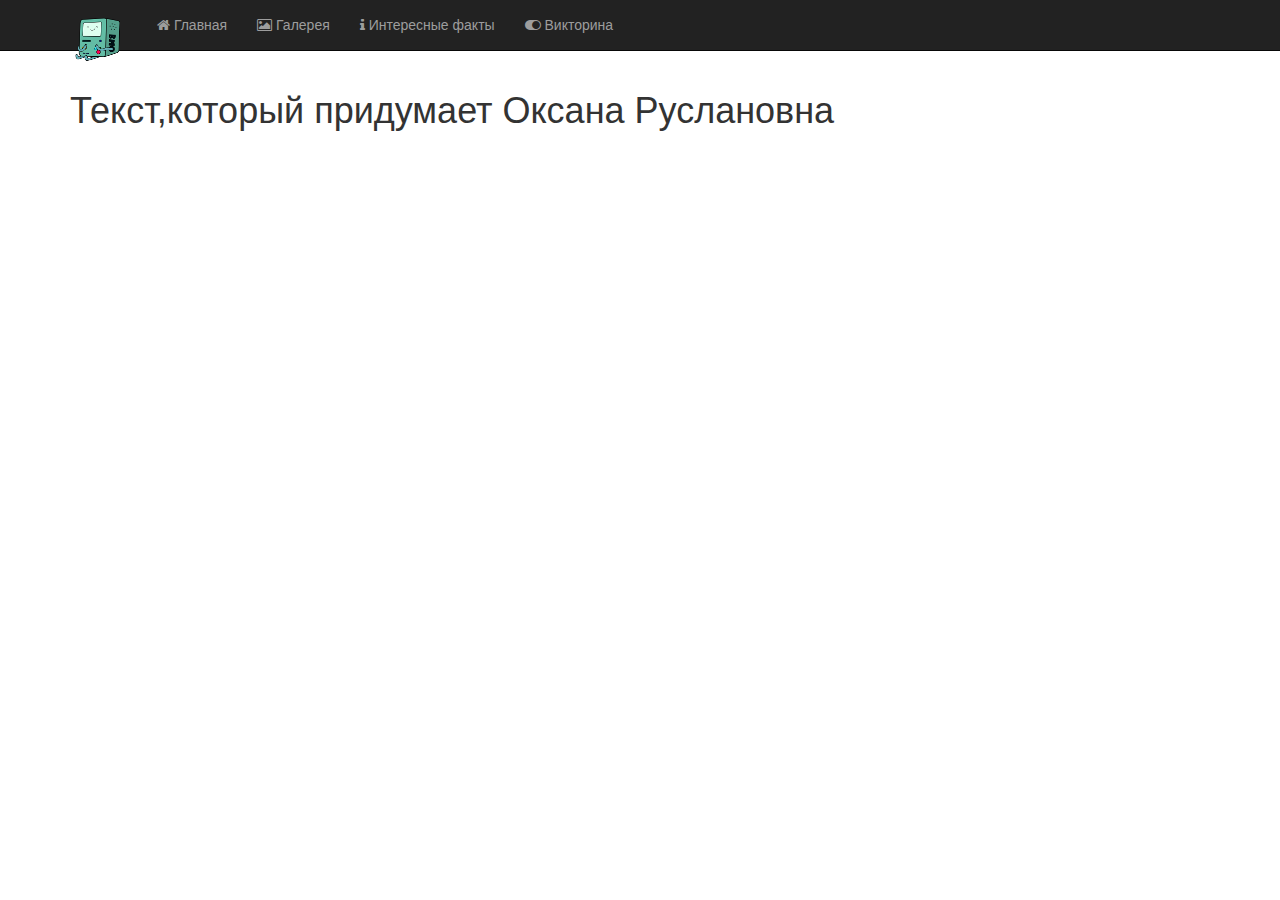
<file: new_project/index.html>
<!DOCTYPE html>
<html lang="ru">
  <head>
    <meta charset="utf-8">
    <meta http-equiv="X-UA-Compatible" content="IE=edge">
    <meta name="viewport" content="width=device-width, initial-scale=1">
    <title>Главная страница</title>

    <!-- Bootstrap -->
    <link href="css/bootstrap.css" rel="stylesheet">
    <link href="css/font-awesome.css" rel="stylesheet">

    <!-- HTML5 Shim and Respond.js IE8 support of HTML5 elements and media queries -->
    <!-- WARNING: Respond.js doesn't work if you view the page via file:// -->
    <!--[if lt IE 9]>
      <script src="https://oss.maxcdn.com/libs/html5shiv/3.7.0/html5shiv.js"></script>
      <script src="https://oss.maxcdn.com/libs/respond.js/1.4.2/respond.js"></script>
    <![endif]-->
  </head>
  <body>
    <div class="navbar navbar-inverse navbar-static-top">
      <div class="container">
        <div class="navbar-header">
          <button type="button" class="navbar-toggle" data-toggle="collapse" data-target="#navBar">
            <span class="sr-only">Открыть навигацию</span>
            <span class="icon-bar"></span>
            <span class="icon-bar"></span>
            <span class="icon-bar"></span>
          </button>
          <a class="navbar-brand" href="#"><img src="images/bmo.png"></a>
        </div>
        <div class="collapse navbar-collapse" id="navBar">
          <ul class="nav navbar-nav">
            <li><a href="index.html"><i class="fa fa-home" aria-hidden="true"></i> Главная</a></li>
            <li><a href="gallery.html"><i class="fa fa-picture-o" aria-hidden="true"></i> Галерея</a></li>
            <li><a href="that is interesting.html"><i class="fa fa-info" aria-hidden="true"></i> Интересные факты</a></li>
            <li><a href="#"><i class="fa fa-toggle-on" aria-hidden="true"></i> Викторина</a></li>
          </ul>
        </div>
      </div>
    </div>
    <div class="container">
      <h1>Текст,который придумает Оксана Руслановна</h1>
      <div class="row">

      </div>
    </div>
      
    <!-- jQuery (necessary for Bootstrap's JavaScript plugins) -->
    <script src="https://ajax.googleapis.com/ajax/libs/jquery/1.11.0/jquery.js"></script>
    <!-- Include all compiled plugins (below), or include individual files as needed -->
    <script src="js/bootstrap.js"></script>
  </body>
</html>
</file>
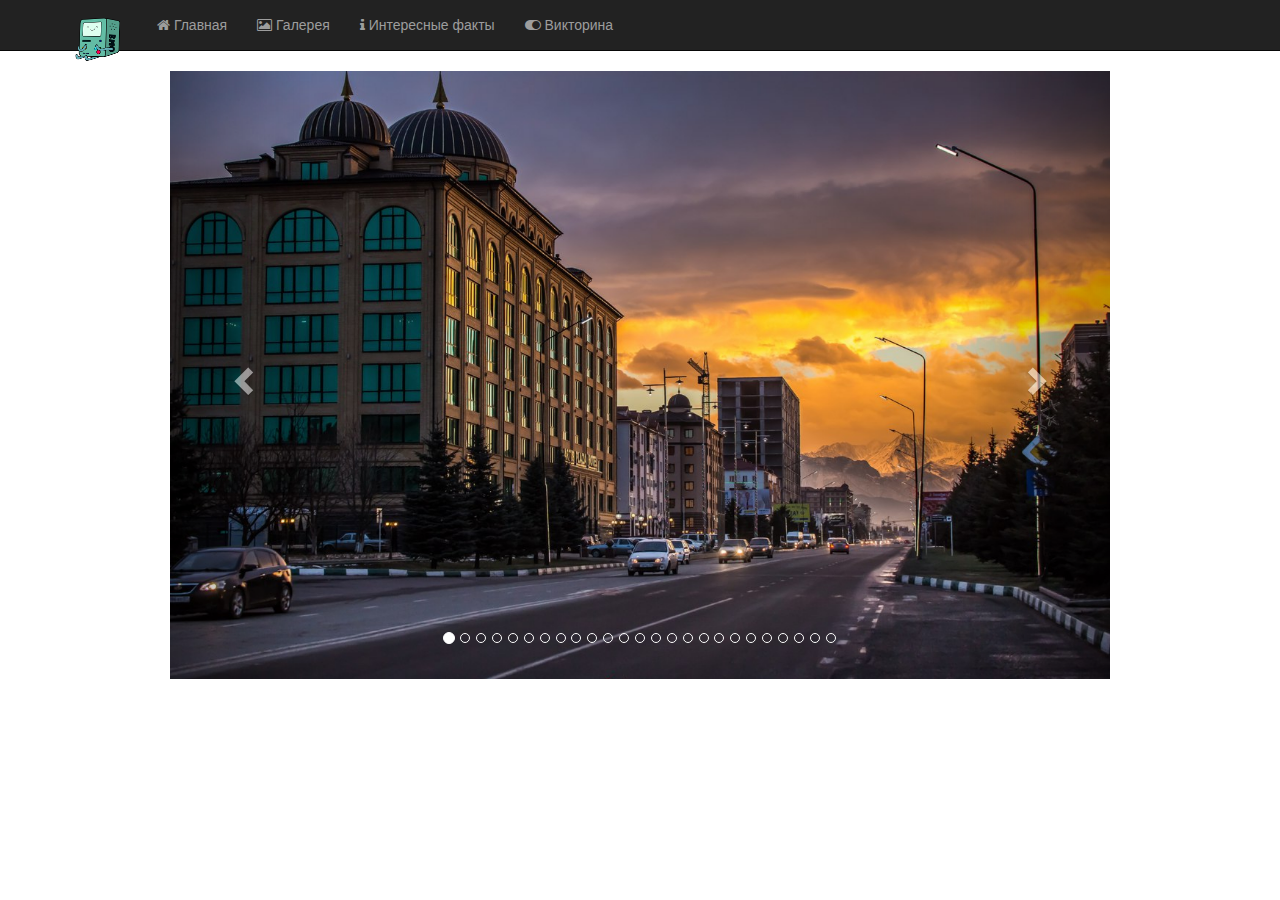
<file: new_project/gallery.html>
<!DOCTYPE html>
<html lang="ru">
  <head>
    <meta charset="utf-8">
    <meta http-equiv="X-UA-Compatible" content="IE=edge">
    <meta name="viewport" content="width=device-width, initial-scale=1">
    <title>Галерея</title>

    <!-- Bootstrap -->
    <link href="css/style.css" rel="stylesheet">
    <link href="css/bootstrap.css" rel="stylesheet">
    <link href="css/font-awesome.css" rel="stylesheet">

    <!-- HTML5 Shim and Respond.js IE8 support of HTML5 elements and media queries -->
    <!-- WARNING: Respond.js doesn't work if you view the page via file:// -->
    <!--[if lt IE 9]>
      <script src="https://oss.maxcdn.com/libs/html5shiv/3.7.0/html5shiv.js"></script>
      <script src="https://oss.maxcdn.com/libs/respond.js/1.4.2/respond.js"></script>
    <![endif]-->
  </head>
  <body>
 <div class="navbar navbar-inverse navbar-static-top">
  <div class="container">
    <div class="navbar-header">
      <button type="button" class="navbar-toggle" data-toggle="collapse" data-target="#navBar">
        <span class="sr-only">Открыть навигацию</span>
        <span class="icon-bar"></span>
        <span class="icon-bar"></span>
        <span class="icon-bar"></span>
      </button>
      <a class="navbar-brand" href="#"><img src="images/bmo.png"></a>
    </div>
    <div class="collapse navbar-collapse" id="navBar">
      <ul class="nav navbar-nav">
        <li><a href="index.html"><i class="fa fa-home" aria-hidden="true"></i> Главная</a></li>
        <li><a href="gallery.html"><i class="fa fa-picture-o" aria-hidden="true"></i> Галерея</a></li>
        <li><a href="that is interesting.html"><i class="fa fa-info" aria-hidden="true"></i> Интересные факты</a></li>
        <li><a href="#"><i class="fa fa-toggle-on" aria-hidden="true"></i> Викторина</a></li>
      </ul>
    </div>
  </div>
</div>

    <div id="carousel" class="carousel slide">
      <!-- индикаторы слайдов -->
      <ol class="carousel-indicators">
        <li class="active" data-target="#carousel" data-slide-to="0"></li>
        <li data-target="#carousel" data-slide-to="1"></li>
        <li data-target="#carousel" data-slide-to="2"></li>
        <li data-target="#carousel" data-slide-to="3"></li>
        <li data-target="#carousel" data-slide-to="4"></li>
        <li data-target="#carousel" data-slide-to="5"></li>
        <li data-target="#carousel" data-slide-to="6"></li>
        <li data-target="#carousel" data-slide-to="7"></li>
        <li data-target="#carousel" data-slide-to="8"></li>
        <li data-target="#carousel" data-slide-to="9"></li>
        <li data-target="#carousel" data-slide-to="10"></li>
        <li data-target="#carousel" data-slide-to="11"></li>
        <li data-target="#carousel" data-slide-to="12"></li>
        <li data-target="#carousel" data-slide-to="13"></li>
        <li data-target="#carousel" data-slide-to="14"></li>
        <li data-target="#carousel" data-slide-to="15"></li>
        <li data-target="#carousel" data-slide-to="16"></li>
        <li data-target="#carousel" data-slide-to="17"></li>
        <li data-target="#carousel" data-slide-to="18"></li>
        <li data-target="#carousel" data-slide-to="19"></li>
        <li data-target="#carousel" data-slide-to="20"></li>
        <li data-target="#carousel" data-slide-to="21"></li>
        <li data-target="#carousel" data-slide-to="22"></li>
        <li data-target="#carousel" data-slide-to="23"></li>
        <li data-target="#carousel" data-slide-to="24"></li>
      </ol>
      <!-- слайды -->
      <div class="carousel-inner" >
              <div class="item active">
                <img src="images/1.jpg">
                <div class="carousel-caption">

                </div>
              </div>
              <div class="item">
                <img src="images/2.jpg">
                <div class="carousel-caption">

                </div>
              </div>
              <div class="item">
                <img src="images/3.jpg">
                <div class="carousel-caption">

                </div>
              </div>
              <div class="item">
                <img src="images/4.jpg">
                <div class="carousel-caption">

                </div>
              </div>
              <div class="item">
                <img src="images/5.jpg">
                <div class="carousel-caption">

                </div>
              </div>
              <div class="item">
                <img src="images/6.jpg">
                <div class="carousel-caption">

                </div>
              </div>
              <div class="item">
                <img src="images/7.jpg">
                <div class="carousel-caption">

                </div>
              </div>
              <div class="item">
                <img src="images/8.jpg">
                <div class="carousel-caption">

                </div>
              </div>
              <div class="item">
                <img src="images/9.jpg">
                <div class="carousel-caption">

                </div>
              </div>
              <div class="item">
                <img src="images/10.jpg">
                <div class="carousel-caption">

                </div>
              </div>
              <div class="item">
                <img src="images/11.jpg">
                <div class="carousel-caption">

                </div>
              </div>
              <div class="item">
                <img src="images/12.jpg">
                <div class="carousel-caption">

                </div>
              </div>
              <div class="item">
                <img src="images/13.jpg">
                <div class="carousel-caption">

                </div>
              </div>
              <div class="item">
                <img src="images/14.jpg">
                <div class="carousel-caption">

                </div>
              </div>
              <div class="item">
                <img src="images/15.jpg">
                <div class="carousel-caption">

                </div>
              </div>
              <div class="item">
                <img src="images/16.jpg">
                <div class="carousel-caption">

                </div>
              </div>
              <div class="item">
                <img src="images/17.jpg">
                <div class="carousel-caption">

                </div>
              </div>
              <div class="item">
                <img src="images/18.jpg">
                <div class="carousel-caption">

                </div>
              </div>
              <div class="item">
                <img src="images/19.jpg">
                <div class="carousel-caption">

                </div>
              </div>
              <div class="item">
                <img src="images/20.jpg">
                <div class="carousel-caption">

                </div>
              </div>
              <div class="item">
                <img src="images/21.jpg">
                <div class="carousel-caption">

                </div>
              </div>
              <div class="item">
                <img src="images/22.jpg">
                <div class="carousel-caption">

                </div>
              </div>
              <div class="item">
                <img src="images/23.jpg">
                <div class="carousel-caption">

                </div>
              </div>
              <div class="item">
                <img src="images/24.jpg">
                <div class="carousel-caption">

                </div>
              </div>
              <div class="item">
                <img src="images/25.jpg">
                <div class="carousel-caption">

                </div>
              </div>
      </div>

      <!-- стрелки переключения слайдов -->
      <a href="#carousel" class="left carousel-control" data-slide="prev">
        <span class="glyphicon glyphicon-chevron-left"></span>
      </a>
      <a href="#carousel" class="right carousel-control" data-slide="next">
        <span class="glyphicon glyphicon-chevron-right"></span>
      </a>
    </div>


    <!-- jQuery (necessary for Bootstrap's JavaScript plugins) -->
    <script src="https://ajax.googleapis.com/ajax/libs/jquery/1.11.0/jquery.js"></script>
    <!-- Include all compiled plugins (below), or include individual files as needed -->
    <script src="js/bootstrap.js"></script>
  </body>
</html>
</file>
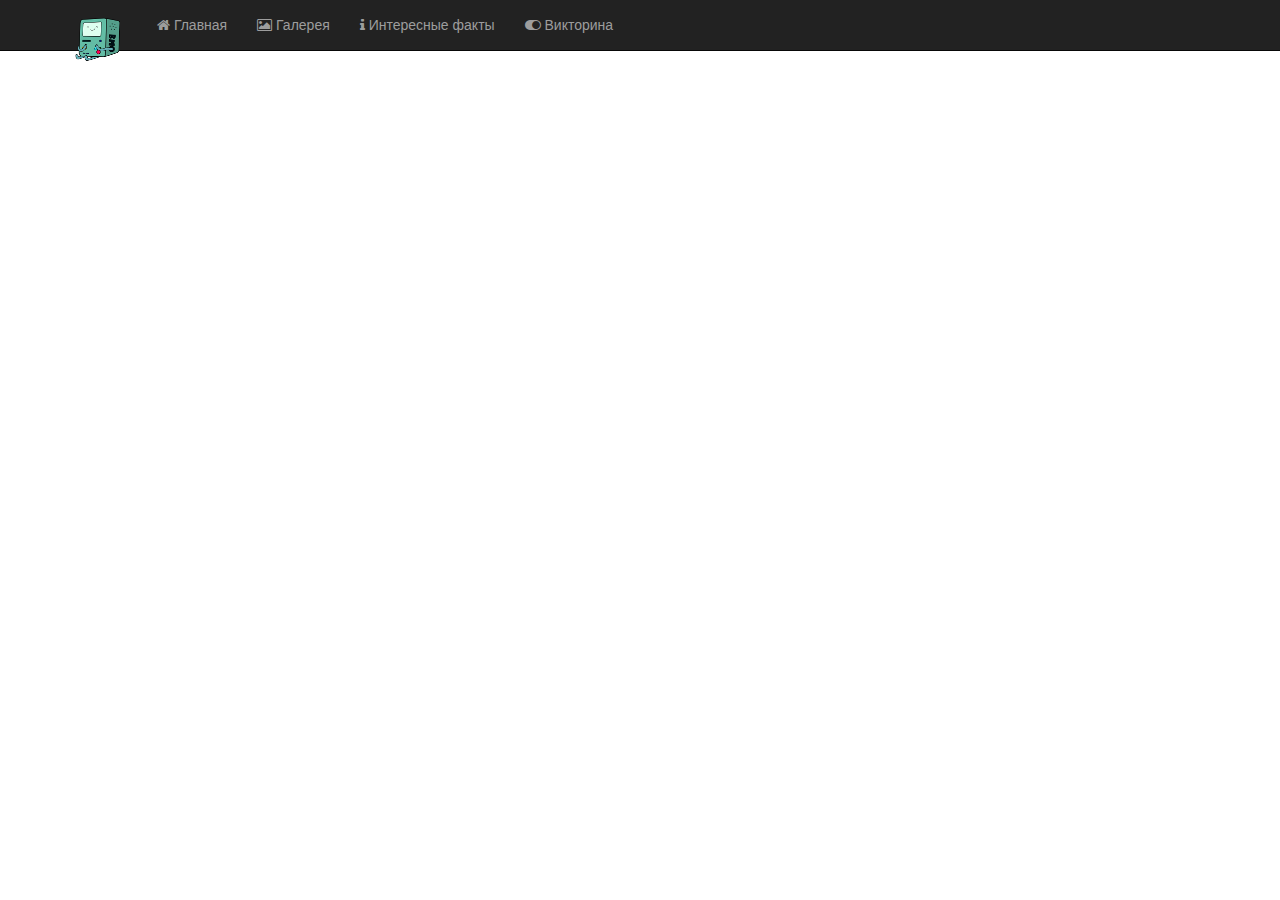
<file: new_project/that is interesting.html>
<!DOCTYPE html>
<html lang="ru">
  <head>
    <meta charset="utf-8">
    <meta http-equiv="X-UA-Compatible" content="IE=edge">
    <meta name="viewport" content="width=device-width, initial-scale=1">
    <title>Интересные факты</title>

    <!-- Bootstrap -->
    <link href="css/bootstrap.css" rel="stylesheet">
    <link href="css/font-awesome.css" rel="stylesheet">

    <!-- HTML5 Shim and Respond.js IE8 support of HTML5 elements and media queries -->
    <!-- WARNING: Respond.js doesn't work if you view the page via file:// -->
    <!--[if lt IE 9]>
      <script src="https://oss.maxcdn.com/libs/html5shiv/3.7.0/html5shiv.js"></script>
      <script src="https://oss.maxcdn.com/libs/respond.js/1.4.2/respond.js"></script>
    <![endif]-->
  </head>
  <body>
    <div class="navbar navbar-inverse navbar-static-top">
      <div class="container">
        <div class="navbar-header">
          <button type="button" class="navbar-toggle" data-toggle="collapse" data-target="#navBar">
            <span class="sr-only">Открыть навигацию</span>
            <span class="icon-bar"></span>
            <span class="icon-bar"></span>
            <span class="icon-bar"></span>
          </button>
          <a class="navbar-brand" href="#"><img src="images/bmo.png"></a>
        </div>
        <div class="collapse navbar-collapse" id="navBar">
          <ul class="nav navbar-nav">
            <li><a href="index.html"><i class="fa fa-home" aria-hidden="true"></i> Главная</a></li>
            <li><a href="gallery.html"><i class="fa fa-picture-o" aria-hidden="true"></i> Галерея</a></li>
            <li><a href="that is interesting.html"><i class="fa fa-info" aria-hidden="true"></i> Интересные факты</a></li>
            <li><a href="#"><i class="fa fa-toggle-on" aria-hidden="true"></i> Викторина</a></li>
          </ul>
        </div>
      </div>
    </div>
		<div class="conteiner"
    <!-- jQuery (necessary for Bootstrap's JavaScript plugins) -->
    <script src="https://ajax.googleapis.com/ajax/libs/jquery/1.11.0/jquery.js"></script>
    <!-- Include all compiled plugins (below), or include individual files as needed -->
    <script src="js/bootstrap.js"></script>
  </body>
</html>
</file>
<file: new_project/css/style.css>
#carousel{
 margin-left: 170px;
margin-right: 170px;
}
</file>
